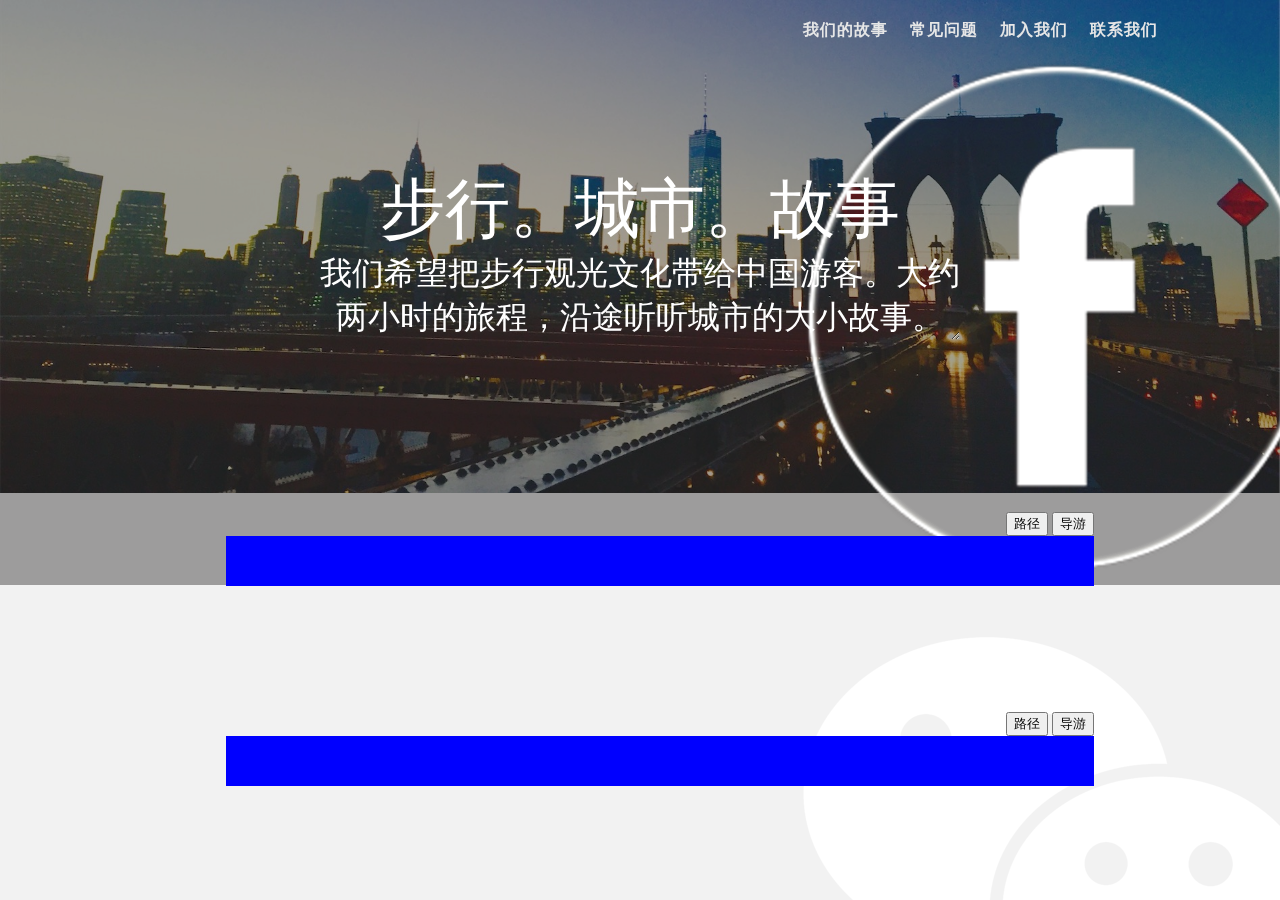
<file: index.html>
<html>
<head>
	<meta http-equiv="Content-Type" content="text/html; charset=UTF-8" />
	<link rel="stylesheet" href="style.css">
	<script type="text/javascript" src = "script.js"></script>
</head>
<body>


		<div class="header">
			<div class="layer">

			<nav>
				<ul>

                	<li><a href="about/about.html">我们的故事</a></li>
                	<li><a href="qa/qa.html">常见问题</a></li>
                	<li><a href="joinus/joinus.html">加入我们</a></li>
                	<li><a href="">联系我们</a></li>
                	<li><img src="images/facebook_icon.png" width="10%" id="facebook"></li>
                	<li><img src="images/wechat.png" width="10%" id="wechat"></li>

                </ul>

            </nav>

            <div class="description" >
            	<p id="title">步行。城市。故事</p>
                <br>
            	<p id="subtitle">我们希望把步行观光文化带给中国游客。大约两小时的旅程，沿途听听城市的大小故事。</p>
            </div>


        </div>
        <div class="content">
					<ul>
					<div class="tour">
							<div class="tab">
									<button onclick="SwapDivsWithClick('path1');" class="tab1">路径</button>
									<button onclick="SwapDivsWithClick('tourguide1');" class="tab2">导游</button>
							</div>

							<div class="path_tourguide">
								<div id="path1"></div>
								<div id="tourguide1"></div>
							</div>
					</div>

					<div class="tour">
							<div class="tab">
									<button onclick="SwapDivsWithClick('path2');" class="tab1">路径</button>
									<button onclick="SwapDivsWithClick('tourguide2');" class="tab2">导游</button>
							</div>

							<div class="path_tourguide">
								<div id="path2"></div>
								<div id="tourguide2"></div>
							</div>
					</div>
				</ul>
        </div>



</body>
</html>
</file>
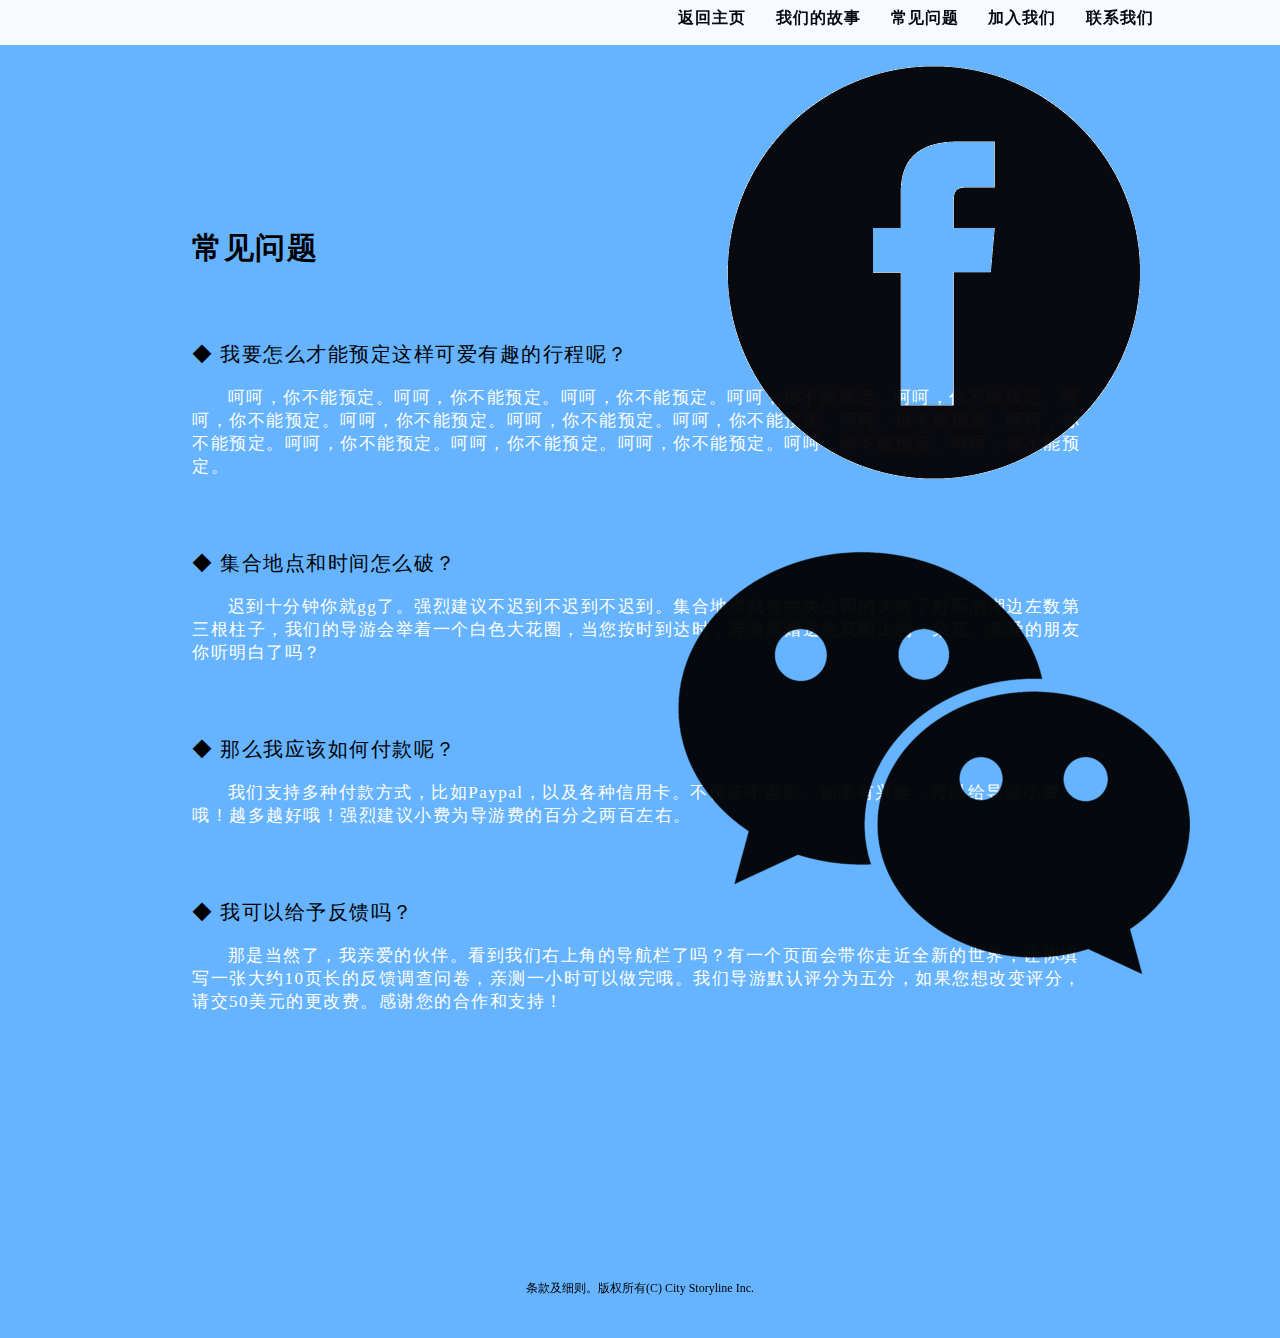
<file: qa/qa.html>
<html>

<head>
	<meta http-equiv="Content-Type" content="text/html; charset=UTF-8" />
	<link rel="stylesheet" href="qa_style.css">
</head>

<body>

<div class="layer">
		<nav>
			<ul>
				<li><a href="../index.html">返回主页</a></li>
				<li><a href="../about/about.html">我们的故事</a></li>
				<li><a href="">常见问题</a></li>
				<li><a href="../joinus/joinus.html">加入我们</a></li>
				<li><a href="../contact/contactus.html">联系我们</a></li>
				<li><img src="images/facebook.png" width="10%" id="facebook"></li>
				<li><img src="images/wechat.png" width="10%" id="wechat"></li>
			</ul>
		</nav>
	</div>
<div id="wrapper">
	
<br> <br> <br>
<br> <br> <br>
<br> 
	<div class="ourStory">

		<p>
			<subtitle>常见问题</subtitle>
			<br><br><br><br><br>
			<question>◆	我要怎么才能预定这样可爱有趣的行程呢？</question>
			<br><br>
			<answer>呵呵，你不能预定。呵呵，你不能预定。呵呵，你不能预定。呵呵，你不能预定。呵呵，你不能预定。呵呵，你不能预定。呵呵，你不能预定。呵呵，你不能预定。呵呵，你不能预定。呵呵，你不能预定。呵呵，你不能预定。呵呵，你不能预定。呵呵，你不能预定。呵呵，你不能预定。呵呵，你不能预定。呵呵，你不能预定。</answer>
			<br><br>
			<br><br><br>
			<question>◆	集合地点和时间怎么破？</question>
			<br><br>
			<answer>迟到十分钟你就gg了。强烈建议不迟到不迟到不迟到。集合地点就在中央公园的大树下对面的湖边左数第三根柱子，我们的导游会举着一个白色大花圈，当您按时到达时，导游将赠送您花圈上的一朵花。亲爱的朋友你听明白了吗？</answer>
			<br><br>
			<br><br><br>
			<question>◆	那么我应该如何付款呢？</question>
			<br><br>
			<answer>我们支持多种付款方式，比如Paypal，以及各种信用卡。不保证不盗刷。如果有兴趣，可以给导游小费哦！越多越好哦！强烈建议小费为导游费的百分之两百左右。</answer>
			<br><br>
			<br><br><br>
			<question>◆	我可以给予反馈吗？</question>
			<br><br>
			<answer>那是当然了，我亲爱的伙伴。看到我们右上角的导航栏了吗？有一个页面会带你走近全新的世界，让你填写一张大约10页长的反馈调查问卷，亲测一小时可以做完哦。我们导游默认评分为五分，如果您想改变评分，请交50美元的更改费。感谢您的合作和支持！</answer>
			<br><br>
			<br><br><br>

		</p>

	</div>

	<br> <br> <br>


</div>
<!-- End of wrapper -->


	
	<footer>
		<p>条款及细则。版权所有(C) City Storyline Inc.</p>
	</footer>


</body>

	
</html>
</file>
<file: style.css>
* {
 margin-top: 0px;
 margin-right: 0px;
 margin-bottom: 0px;
 margin-left: 0px;
}

#facebook:hover, #wechat:hover{
	/*opacity: 0.5;*/
	transform: scale(1.2);
}
body{
	background-color: #f2f2f2;
}



.header {
	width: 100%;
	max-width: 100%;
	height: 65%;
	position:fixed;
	text-align:center;
	background-image: url(images/fillerHeader.jpg);
	background-size: 100%;
	background-repeat: no-repeat;
}

.header .layer {
	width: 100%;
	max-width: 100%;
	height: 65%;
	position: fixed;
    background-color: rgba(30,28,28, 0.4);
    background-size: 100%;
    background-repeat: no-repeat;

}

nav{
	display:block;
	width:100%;
	float:right;

	position:fixed;
	float:right;

}

nav ul {
	list-style-type: none;
	float: right;
	width: 38%;
}

nav ul li{
	float:left;
	display:inline;
	padding-left: 2%;
	padding-right: 2.5%;
	height: 5%;
	padding-top: 4%;
}

nav ul li:hover{

	transform: scale(1.2);
}

nav ul img {
	height: 3%;
	width:auto;
	/*float: right;*/

	/*margin-right: 3%;*/
}
.description{
	/*background-color: blue;*/

	text-align:center;
	position:relative;
	width:50%;
	resize:both;
	overflow: hidden;
	margin-top:13%;
	margin-left: 25%;

}

.description #title{
font-family: 'Avenir';
font-size-adjust: 0.58;
	font-size:50px;
	font-size: 4vw;
	color:white;
	margin-bottom: -3%;

}

.description #subtitle{
font-family: 'Avenir';
font-size-adjust: 0.58;
	font-size:30px;
	font-size: 2vw;
	color:white;

}

.header a {
	font-weight: bold;
	text-decoration: none;
	color: #e6e6e6;
	letter-spacing: 1px;
	font-family: 'Avenir';
	font-size: 20px;
	font-size: 1.28vw;
}

.content{
  position:relative;
  margin-top: 40%;
  width:100%;
}

.tour{
  position:relative;
  width:70%;
  margin-left: auto;
  margin-right: auto;
  height:200px;
  /*background-color: black;*/
}

.tab{
  text-align: right;
  margin-right:
}

.path_tourguide{
  /*background-color: black;*/
  position:relative;
  height:50%;
}

.path_tourguide #path1{
  display: block;
  background-color: blue;
  position:relative;
  height:50%;
}

.path_tourguide #path2{
  display: block;
  background-color: blue;
  position:relative;
  height:50%;
}

.path_tourguide #tourguide1{
  background-color: yellow;
  position:relative;
  height:50%;
  display:none;
}

.path_tourguide #tourguide2{
  background-color: yellow;
  position:relative;
  height:50%;
  display:none;
}
/*.navbar li:hover{
	transform: scale(1.2);
}*/
</file>
<file: qa/qa_style.css>
* {
	margin-top: 0px;
	margin-right: 0px;
	margin-bottom: 0px;
	margin-left: 0px;
}

#facebook:hover, #wechat:hover{
	/*opacity: 0.5;*/
	transform: scale(1.2);
}

.layer {

	/*max-width: 100%;
	height: 5%;
	
       background-size: 100%;
    background-repeat: no-repeat;
    display:inline-block;*/
    background-color: white;
    opacity: 0.95;
    padding-left: auto;
    padding-right: auto;
    width: 100%;	
    height: 5%;
    position:fixed;
    top:0;
}

.layer nav{
	/*background-color: black;
	display:block;
	width:100%;

	float:right;
	position:fixed;*/
	display:block;
	width:100%;
	float:right;
	
	position:fixed;
	float:right;

}

.layer nav ul {

	list-style-type: none;
	float: right;
	margin-right: -50px;
	width: 52%;
}

.layer nav ul li{
	float:left;
	display:inline;
	padding-left: 2%;
	padding-right: 2.5%;
	height: 5%;
	padding-top: 7px;
}

.layer nav ul li:hover{

	transform: scale(1.1);
}

.layer nav ul img {
	height: 3%;
	width:auto;
	/*float: right;*/
	
	/*margin-right: 3%;*/
}

.layer a {
	font-weight: bold;
	text-decoration: none;
	color: black;
	letter-spacing: 1px;
	font-family: 'Avenir';
	font-size: 20px;
	font-size: 1.28vw;
}

#wrapper {
	margin-top: 3%;
	width: 100%;
	margin-left: auto;
	margin-right: auto;
	background-repeat: none;
	overflow:hidden;
	background-color: #66b3ff;
}


.ourStory{
	/*background-color: yellow;*/
	text-align: left;
	font-family: 'Avenir';
	/*font-size: 18px;*/
	padding-right: 15%; 
	padding-left: 15%;
	padding-top: 5%;

}

subtitle{
	font-family: 'Avenir';
	font-weight: bold;
	font-size: 30px;
	letter-spacing: 1.5px;
}

question {
	font-family: 'Avenir';
	font-size: 20px;
	letter-spacing: 1.5px;
}

answer{
	font-family: 'Avenir';
	font-size: 17px;
	letter-spacing: 1.5px;
	padding-left: 4%;
	color:white;


}


body {
	position: relative;
	margin: 0px;
	padding-top: 0px;
	background-color: #66b3ff;
}

footer {
	margin-top: 10%;
	bottom: 0;
	font-family: 'Avenir';
	position: relative;
	font-size: 12px;
	text-align:center;
	width: 90%;
	height: 5%;
	padding-top: 1%;
	padding-bottom: 1%;
	float: center;
	margin-left: 5%;
}
</file>
